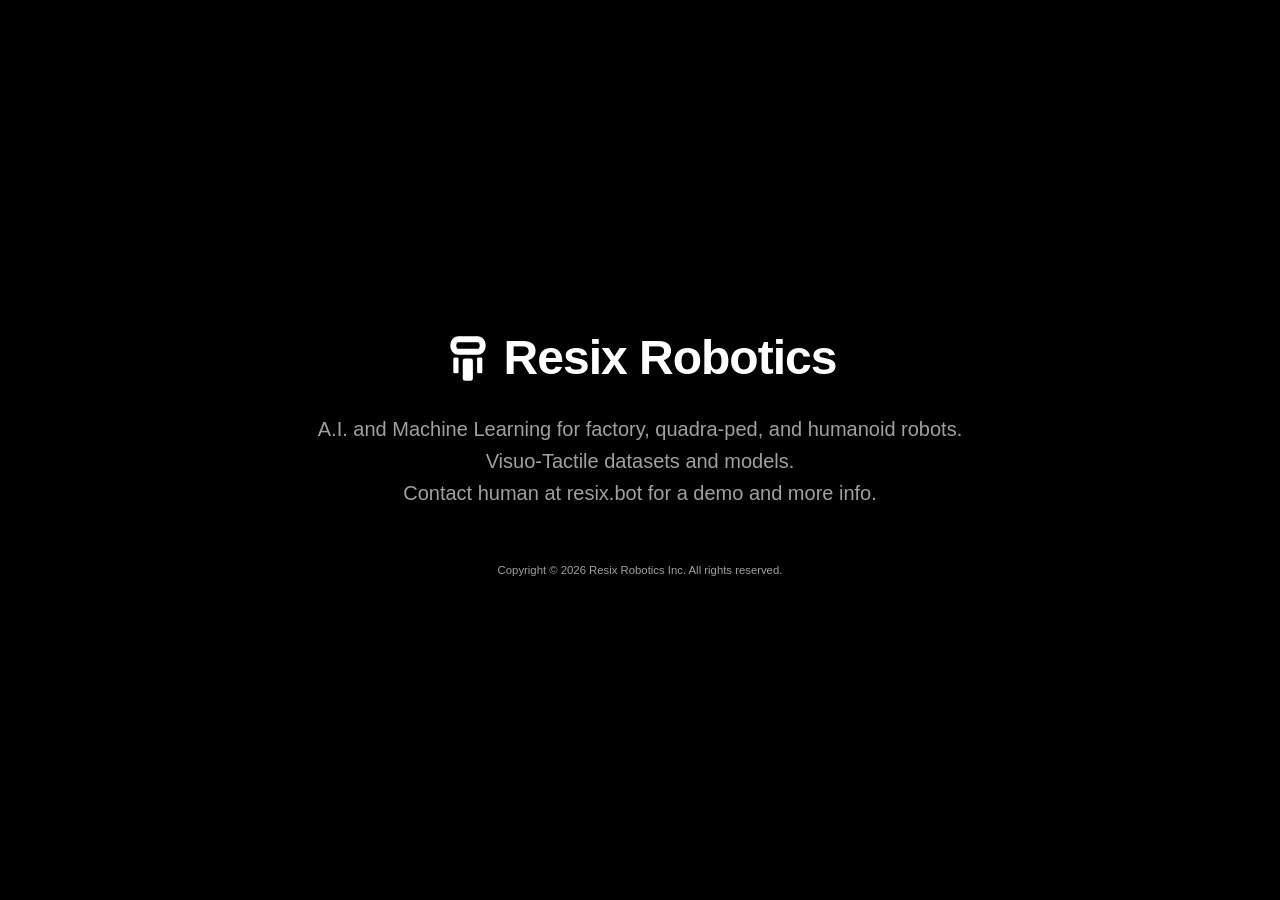
<file: index.html>
<!DOCTYPE html>
<html lang="en">
<head>
    <meta charset="UTF-8">
    <meta name="viewport" content="width=device-width, initial-scale=1.0">
    <title>Resix Robotics</title>

    <link rel="icon" type="image/x-icon" href="./favicon.ico">
    <link rel="stylesheet" href="./styles.css">
</head>

<body>

    <div class="container">

        <h1 class="brand">
            <img src="./ResixIcon64x64.svg" alt="Resix Robotics Logo">
            <span>Resix Robotics</span>
        </h1>

        <p>
            A.I. and Machine Learning for factory, quadra-ped, and humanoid robots.
        <br>
            Visuo-Tactile datasets and models.
        <br>
            Contact human at resix.bot for a demo and more info.
        </p>

        <div class="footer">
            <p><small>Copyright © 2026 Resix Robotics Inc. All rights reserved.</small></p>
        </div>

    </div>

</body>
</html>
</file>
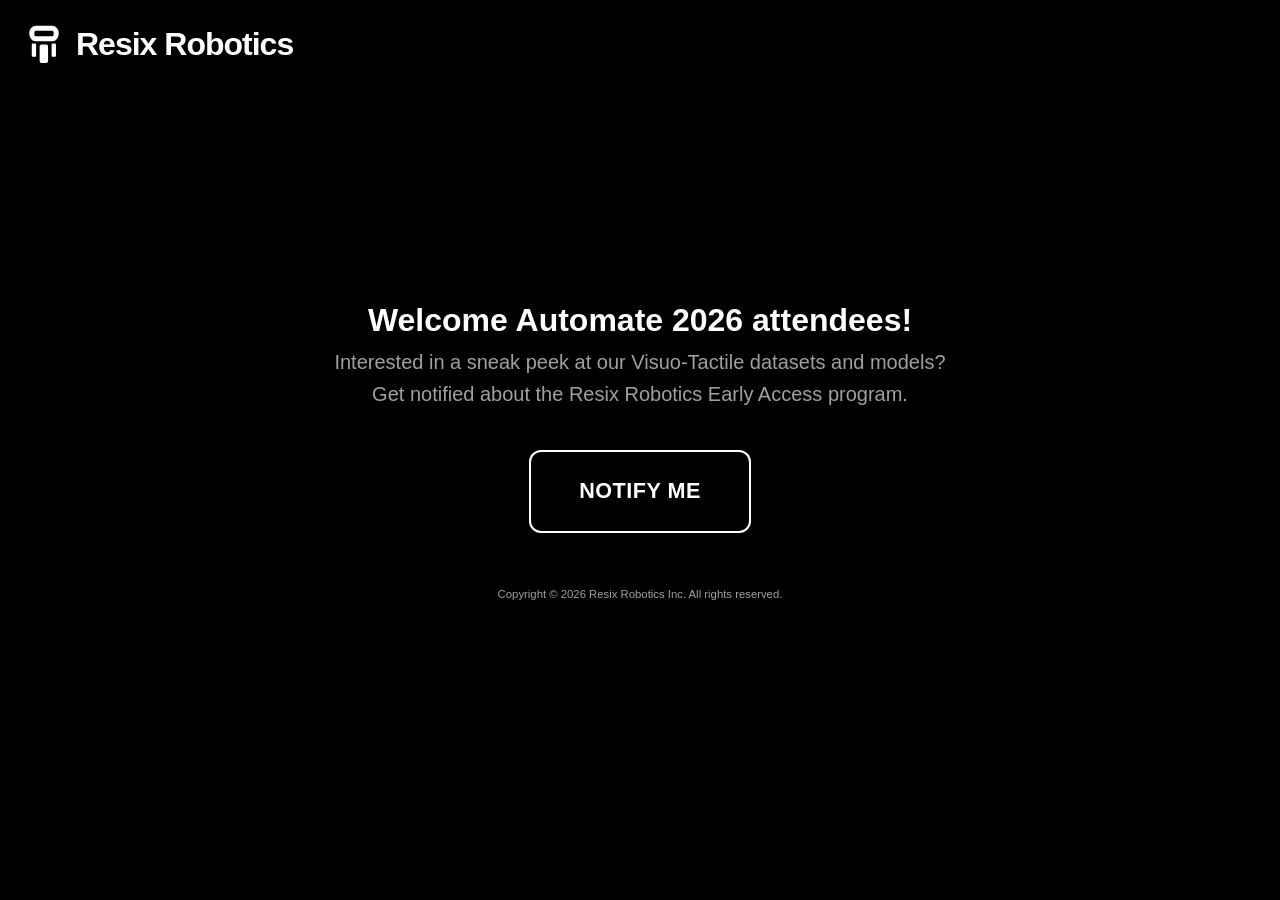
<file: automate2026.html>
<!DOCTYPE html>
<html lang="en">
<head>
    <meta charset="UTF-8">
    <meta name="viewport" content="width=device-width, initial-scale=1.0">
    <title>Resix Robotics - Automate 2026</title>
    <link rel="icon" type="image/x-icon" href="./favicon.ico">

    <!-- External CSS -->
    <link rel="stylesheet" href="./styles.css">
</head>
<body>

    <!-- Logo -->
    <a href="/" class="logo">
        <img src="./ResixIcon64x64.svg" alt="Resix Robotics Logo">
        <span>Resix Robotics</span>
    </a>

    <!-- Main Content -->
    <div class="container">
        <h1>Welcome Automate 2026 attendees!</h1>

        <p>
            Interested in a sneak peek at our Visuo-Tactile datasets and models?
        <br>
            Get notified about the Resix Robotics Early Access program.
        </p>

        <a
            href="mailto:human@resix.bot?subject=Early%20Access%20Request&body=Please%20notify%20me%20about%20the%20Resix%20Robotics%20Early%20Access%20program%20to%20gain%20a%20sneak%20peek%20at%20the%20Visuo-Tactile%20datasets%20and%20models."
            class="cta-button">
            NOTIFY ME
        </a>

        <div class="footer">
            <p><small>Copyright © 2026 Resix Robotics Inc. All rights reserved.</small></p>
        </div>
    </div>

</body>
</html>
</file>
<file: styles.css>
/* =========================
   RESET
========================= */
* {
    margin: 0;
    padding: 0;
    box-sizing: border-box;
}

/* =========================
   PAGE LAYOUT
========================= */
body {
    background-color: #000000;
    color: #ffffff;
    font-family: -apple-system, BlinkMacSystemFont, "Segoe UI", Roboto, Helvetica, Arial, sans-serif;
    line-height: 1.6;

    display: flex;
    justify-content: center;
    align-items: center;
    min-height: 100vh;

    padding: 20px;
}

/* =========================
   MAIN CONTAINER
========================= */
.container {
    max-width: 850px;
    width: 100%;
    text-align: center;
}

/* =========================
   HEADING (with inline logo)
========================= */
.brand {
    display: flex;
    align-items: center;
    justify-content: center;
    gap: 12px;

    font-size: clamp(2rem, 5vw, 3rem);
    font-weight: 800;
    letter-spacing: -1px;

    margin-bottom: 1rem;
}

.brand img {
    height: 48px;
    width: auto;
    display: block;
}

/* =========================
   TEXT
========================= */
p {
    font-size: clamp(1rem, 4vw, 1.25rem);
    color: #a0a0a0;
    margin-bottom: 1.25rem;
}

/* =========================
   CTA BUTTON
========================= */
.cta-button {
    display: inline-block;
    margin-top: 20px;

    padding: 22px 48px;
    border: 2px solid #ffffff;
    border-radius: 12px;

    color: #ffffff;
    text-decoration: none;

    font-weight: 700;
    font-size: 1.35rem;
    letter-spacing: 0.5px;

    transition: all 0.3s ease;
}

.cta-button:hover {
    background-color: #ffffff;
    color: #000000;
}

/* =========================
   FOOTER
========================= */
.footer {
    margin-top: 50px;
}

.footer p {
    font-size: 0.85rem;
    margin-bottom: 0;
}

/* =========================
   TOP-LEFT LOGO (NAV BRAND)
========================= */
.logo {
    position: fixed;
    top: 24px;
    left: 24px;

    display: flex;
    align-items: center;
    gap: 12px;

    text-decoration: none;
    color: #ffffff;

    z-index: 100;
}

.logo img {
    height: 40px;
    width: auto;
    display: block;
}

.logo span {
    font-size: 2rem;
    font-weight: 800;
    letter-spacing: -1px;
    line-height: 1;
}

/* =========================
   MOBILE
========================= */
@media (max-width: 600px) {

    body {
        padding: 16px;
    }

    .container {
        text-align: left;
        padding-top: 40px;
    }

    /* top-left logo */
    .logo {
        top: 16px;
        left: 16px;
        gap: 8px;
    }

    .logo img {
        height: 32px;
    }

    .logo span {
        font-size: 1.4rem;
    }

    /* hero logo heading */
    .brand {
        justify-content: flex-start;
        font-size: 1.8rem;
    }

    .brand img {
        height: 36px;
    }

    /* button */
    .cta-button {
        padding: 18px 36px;
        font-size: 1.15rem;
    }
}
</file>
